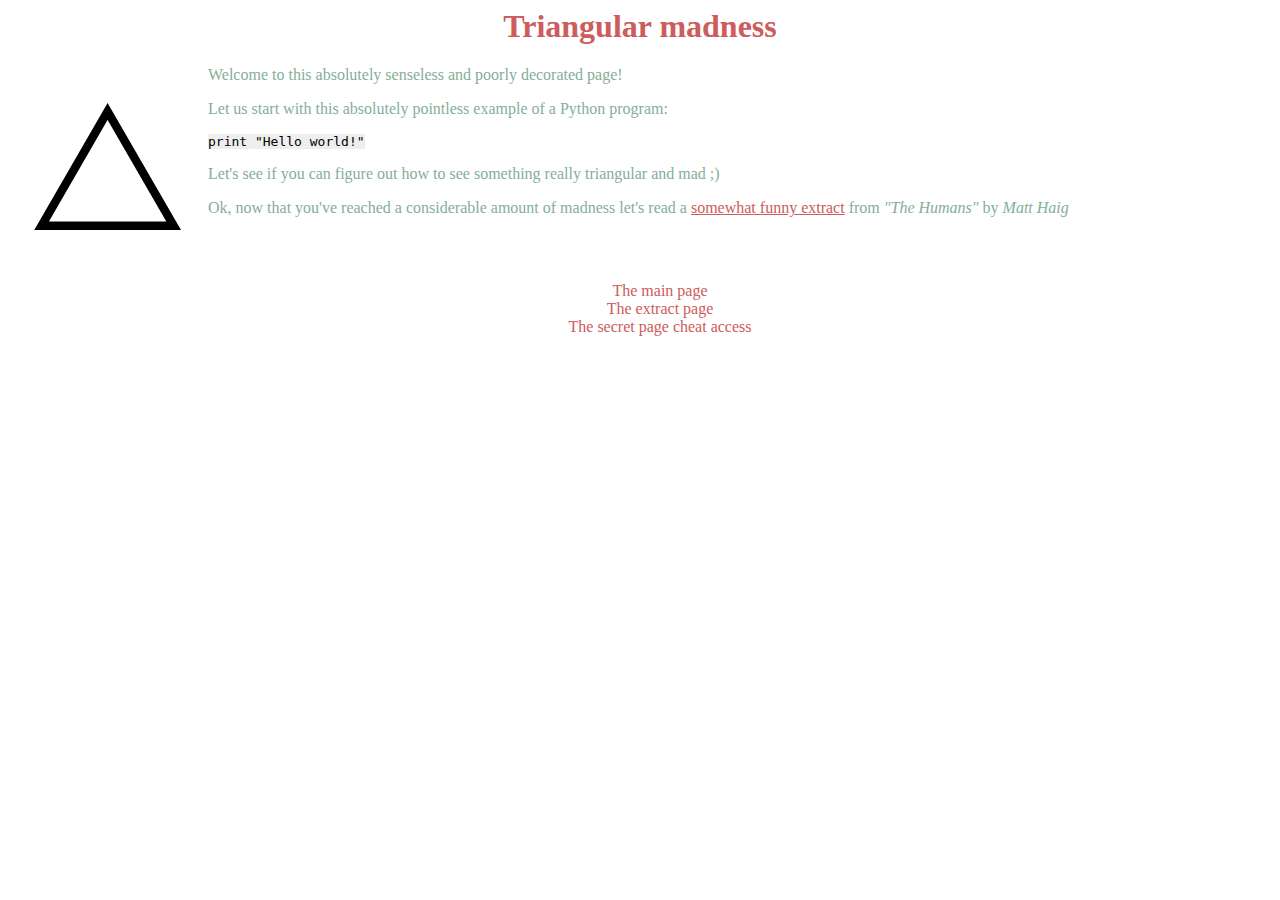
<file: index.html>
<html>
	<head>
		<meta charset="UTF-8">
		<meta name="viewport" content="width=device-width, initial-scale=1">
		<title>My still unnamed project</title>
		<link rel="stylesheet" href="styles.css">
	</head>
	<body>
		<header>
			<h1><a href="index.html" id="headlink">Triangular madness</a></h1>
			<a href ="madness.html">
				<img src="media/Triangle.gif" alt="If you see this text something's wrong :(" id="Header_img" title="TRIANGLE MADNESS">
			</a>
		</header>
		<p>Welcome to this absolutely senseless and poorly decorated page!</p>
		<p>Let us start with this absolutely pointless example of a Python program:</p>
		<code>
			print "Hello world!"
		</code>
		<p>Let's see if you can figure out how to see something really triangular and mad ;)</p>
		<p>Ok, now that you've reached a considerable amount of madness let's read a <a href="extract.html" id="mad_joke">somewhat funny extract</a> from <i>"The Humans"</i> by <i>Matt Haig</i></p>
		<div class="clearfix"></div>
		<ul class="navigation">
			<li><a href="index.html">The main page</a></li>
			<li><a href="extract.html">The extract page</a></li>
			<li><a href="madness.html">The secret page cheat access</a></li>
		</ul>
	</body>
</html>
</file>
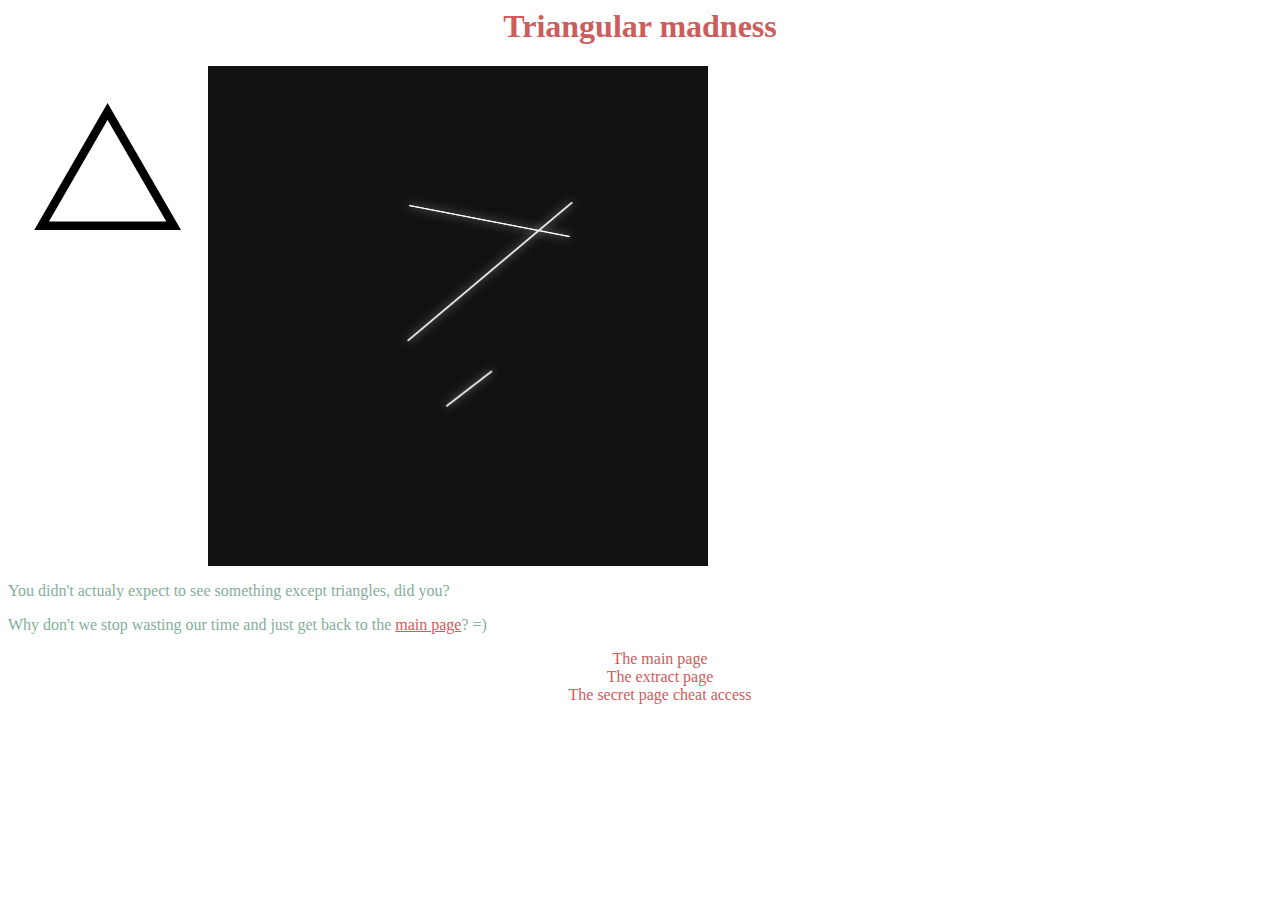
<file: extract.html>
<html>
	<head>
		<meta charset="UTF-8">
		<meta name="viewport" content="width=device-width, initial-scale=1">
		<title>Extract</title>
		<link rel="stylesheet" href="styles.css">
	</head>
	<body>
		<header>
			<h1><a href="index.html" id="headlink">Triangular madness</a></h1>
			<a href ="madness.html">
				<img src="media/Triangle.gif" alt="If you see this text something's wrong :(" id="Header_img" title="TRIANGLE MADNESS">
			</a>
		</header>
		<p><img src="media/giphy.gif"></p>
		<p>You didn't actualy expect to see something except triangles, did you?</p>
		<p>Why don't we stop wasting our time and just get back to the <a href="index.html">main page</a>? =)</p>
		<div class="clearfix"></div>
		<ul class="navigation">
			<li><a href="index.html">The main page</a></li>
			<li><a href="extract.html">The extract page</a></li>
			<li><a href="madness.html">The secret page cheat access</a></li>
		</ul>
	</body>
</html>
</file>
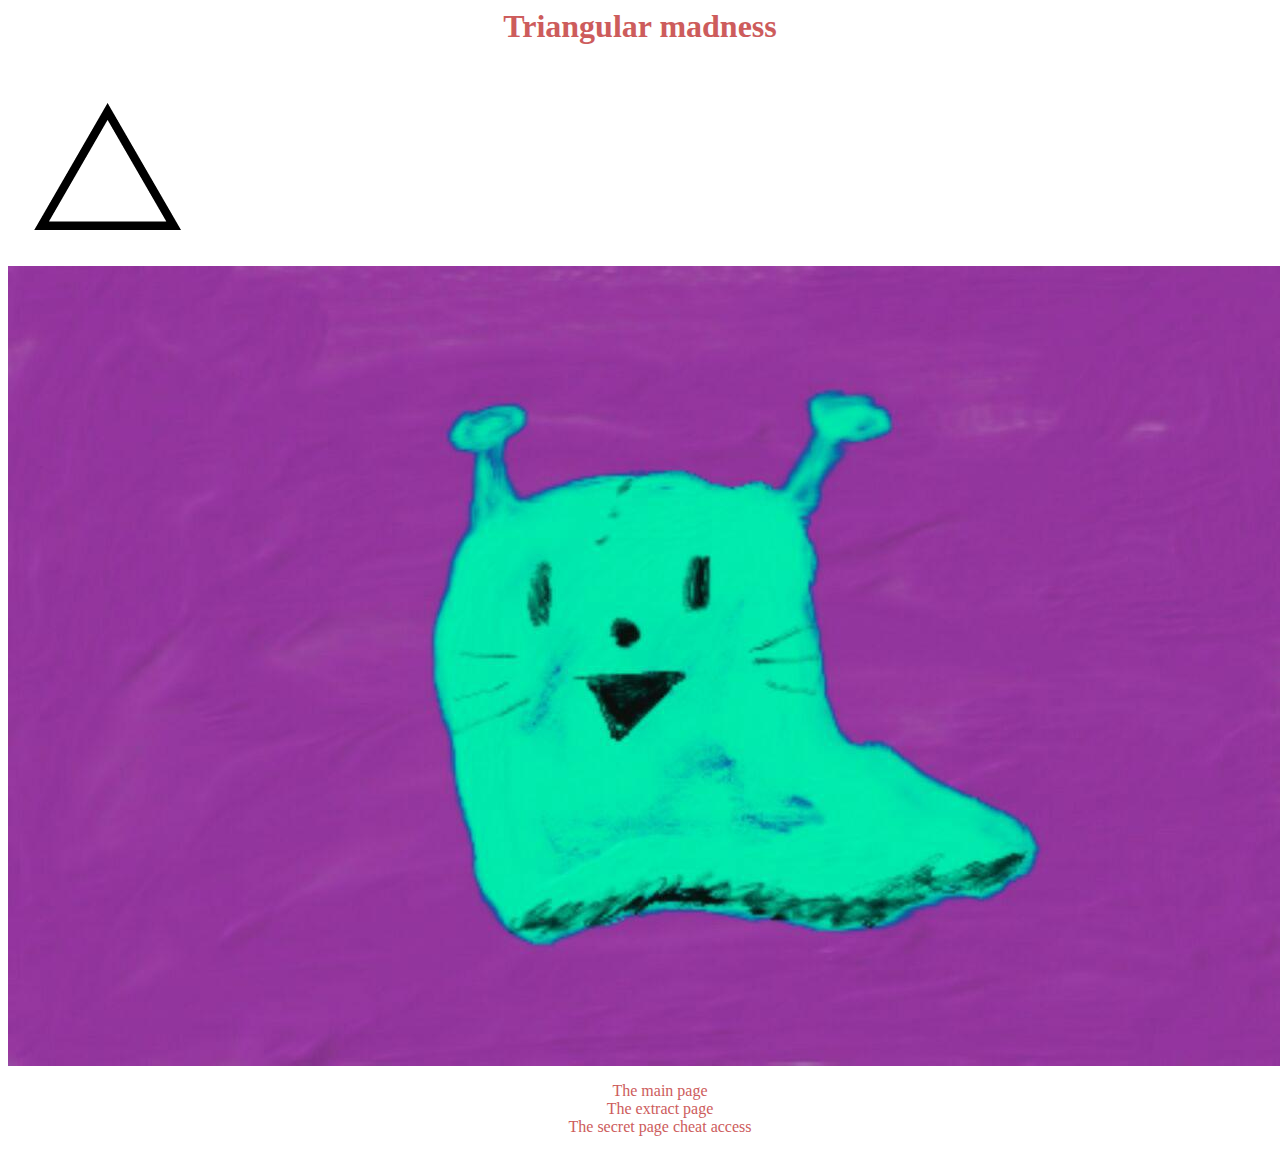
<file: madness.html>
<html>
	<head>
		<meta charset="UTF-8">
		<meta name="viewport" content="width=device-width, initial-scale=1">
		<title>My still unnamed project</title>
		<link rel="stylesheet" href="styles.css">
	</head>
	<body>
		<header>
			<h1><a href="index.html" id="headlink">Triangular madness</a></h1>
			<a href ="madness.html">
				<img src="media/Triangle.gif" alt="If you see this text something's wrong :(" id="Header_img" title="TRIANGLE MADNESS">
			</a>
		</header>
		<p><a href="index.html"><img src="media/milash.jpg"></a></p>
		<div class="clearfix"></div>
		<ul class="navigation">
			<li><a href="index.html">The main page</a></li>
			<li><a href="extract.html">The extract page</a></li>
			<li><a href="madness.html">The secret page cheat access</a></li>
		</ul>
	</body>
</html>
</file>
<file: styles.css>
body {
	color: #84AE9A;
	font-family: ubuntu;
}
code {
	color: black;
	background: #EEE;
}
header, .navigation{
	text-align:center;
}
header img{
	float:left;
}
header a:hover, .navigation a:hover{
	background:#EEE;
}
h1, a:link, #headlink {
	color: #CD5C5C;
}
a:visited, a:hover {
	color: #DABDAB;
}
#headlink, .navigation a{
	text-decoration: none;
	display:block;
}
li{
	list-style-type: none;
}
.clearfix::after {
	width: 0;
	height: 0;
	clear: both;
	display: block;
	content: '';
}
</file>
